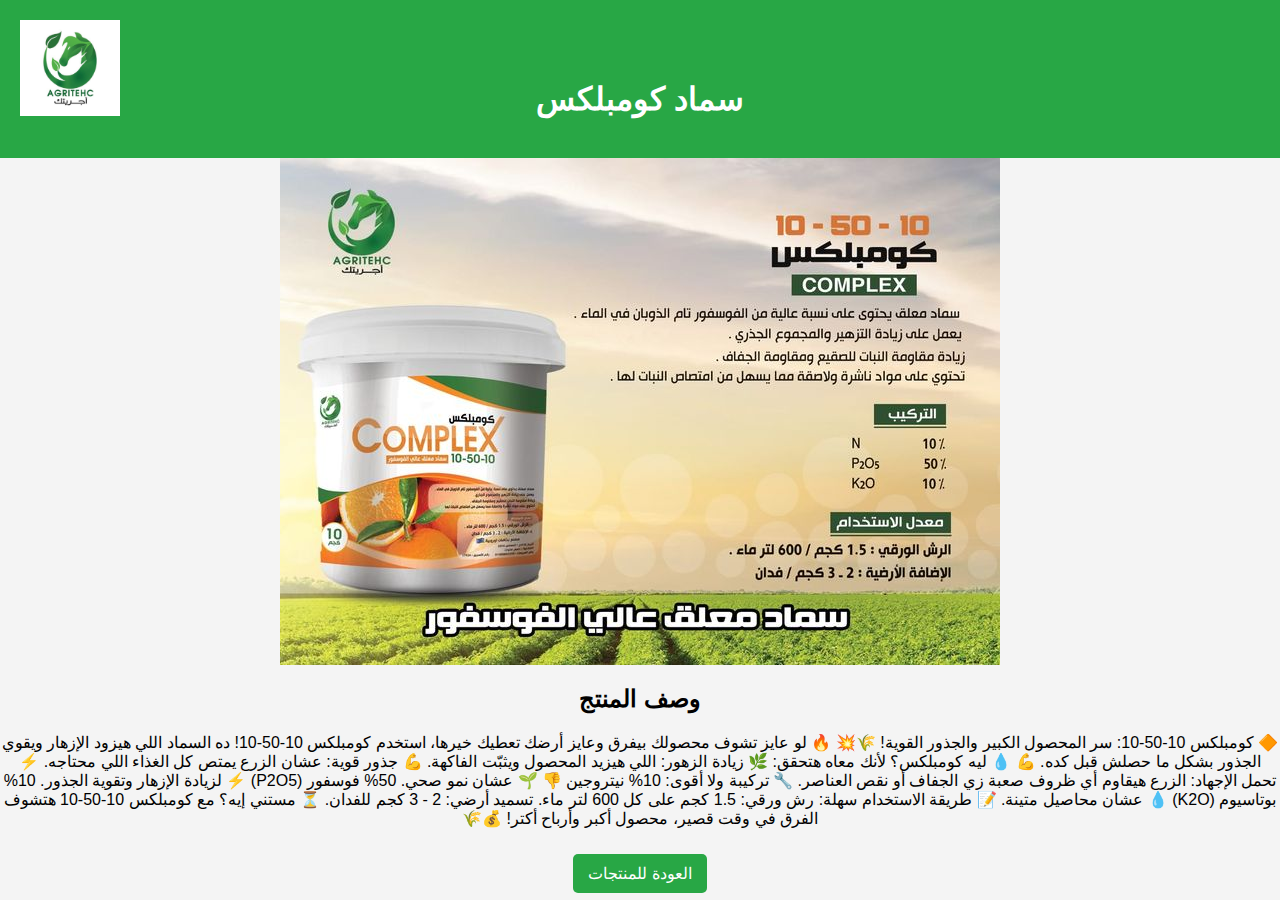
<file: product1.html>
<!DOCTYPE html>
<html lang="ar">
<head>
    <meta charset="UTF-8">
    <meta name="viewport" content="width=device-width, initial-scale=1.0">
    <title>تفاصيل سماد كومبلكس</title>
    <link rel="stylesheet" href="styles.css">
</head>
<body>
    <header>
        <img src="logo.png" alt="شعار الشركة" class="logo"> <!-- شعار الشركة -->
        <h1>سماد كومبلكس</h1>
    </header>

    <section class="product-details">
        <img src="complex1.jpg" alt="سماد كومبلكس">
        <h2>وصف المنتج</h2>
        <p>🔶 كومبلكس 10-50-10: سر المحصول الكبير والجذور القوية! 🌾💥
            🔥 لو عايز تشوف محصولك بيفرق وعايز أرضك تعطيك خيرها، استخدم كومبلكس 10-50-10! ده السماد اللي هيزود الإزهار ويقوي الجذور بشكل ما حصلش قبل كده. 💪
            💧 ليه كومبلكس؟ لأنك معاه هتحقق:
            🌿 زيادة الزهور: اللي هيزيد المحصول ويثبّت الفاكهة.
            💪 جذور قوية: عشان الزرع يمتص كل الغذاء اللي محتاجه.
            ⚡ تحمل الإجهاد: الزرع هيقاوم أي ظروف صعبة زي الجفاف أو نقص العناصر.
            🔧 تركيبة ولا أقوى:
            10% نيتروجين 👎 🌱 عشان نمو صحي.
            50% فوسفور (P2O5) ⚡ لزيادة الإزهار وتقوية الجذور.
            10% بوتاسيوم (K2O) 💧 عشان محاصيل متينة.
            📝 طريقة الاستخدام سهلة:
            رش ورقي: 1.5 كجم على كل 600 لتر ماء.
            تسميد أرضي: 2 - 3 كجم للفدان.
            ⏳ مستني إيه؟ مع كومبلكس 10-50-10 هتشوف الفرق في وقت قصير، محصول أكبر وأرباح أكتر! 💰🌾</p>
        <a href="index.html" class="details-button">العودة للمنتجات</a>
    </section>
</body>
</html>
</file>
<file: styles.css>
body {
    font-family: Arial, sans-serif;
    background-color: #f4f4f4;
    margin: 0;
    padding: 0;
    box-sizing: border-box;
    scoll-behavior: smooth;
    direction: rtl; /* اتجاه النص من اليمين لليسار */
}

header {
    background-color: #28a745;
    color: white;
    text-align: center;
    padding: 20px 0;
    position: relative;
}

.logo {
    width: 100px; /* حجم الشعار */
    position: absolute;
    top: 20px; /* تعديل موضع الشعار */
    left: 20px; /* تعديل موضع الشعار */
}

h1 {
    margin: 60px 0 20px; /* تعديل المسافات */
}

.products {
    display: flex;
    justify-content: center;
    flex-wrap: wrap; /* للسماح بتوزيع المنتجات بشكل أفضل */
    padding: 20px;
}

.product {
    background-color: white;
    border: 1px solid #ddd;
    border-radius: 10px; /* زوايا دائرية */
    margin: 15px;
    padding: 20px;
    text-align: center;
    width: 250px; /* عرض أكبر للمنتجات */
    box-shadow: 0 4px 8px rgba(0, 0, 0, 0.2); /* تأثير ظل */
    transition: transform 0.2s; /* تأثير التحرك عند التمرير */
}

.product:hover {
    transform: scale(1.05); /* تكبير المنتج عند التمرير عليه */
}

.product img {
    width: 100%;
    height: auto;
    border-radius: 5px; /* زوايا دائرية للصورة */
    box-sizing: border-box;
}

.details-button {
    display: inline-block;
    margin-top: 10px;
    padding: 10px 15px;
    background-color: #28a745;
    color: white;
    text-decoration: none;
    border-radius: 5px;
    transition: background-color 0.3s; /* تأثير تدرج اللون عند التمرير */
}

.details-button:hover {
    background-color: #218838;
}

.product-details {
    text-align: center; /* توسيط النص */
}

.product-details img {
    display: block; /* عرض الصورة ككتلة */
    margin: 0 auto; /* توسيط الصورة */
    box-sizing: border-box;
}

/* استجابة التصميم */
@media (max-width: 768px) {
    .product {
        width: 100%; /* عرض المنتج بالكامل في الشاشات الصغيرة */
        margin: 10px 0; /* مسافة بين المنتجات */
        box-sizing: border-box;
    }

    header {
        padding: 15px 0; /* تعديل الحشوة في الهيدر */
    }

    .logo {
        width: 80px; /* حجم أصغر للشعار في الشاشات الصغيرة */
    }
}

@media (max-width: 480px) {
    header {
        padding: 10px 0; /* تعديل الحشوة في الهيدر للشاشات الصغيرة جداً */
    }

    .logo {
        width: 60px; /* حجم أصغر للشعار في الشاشات الصغيرة جداً */
    }

    h1 {
        font-size: 1.5em; /* تصغير حجم الخط في الهيدر */
    }

    .details-button {
        padding: 8px 10px; /* تقليل حجم الأزرار في الشاشات الصغيرة */
    }
}
</file>
